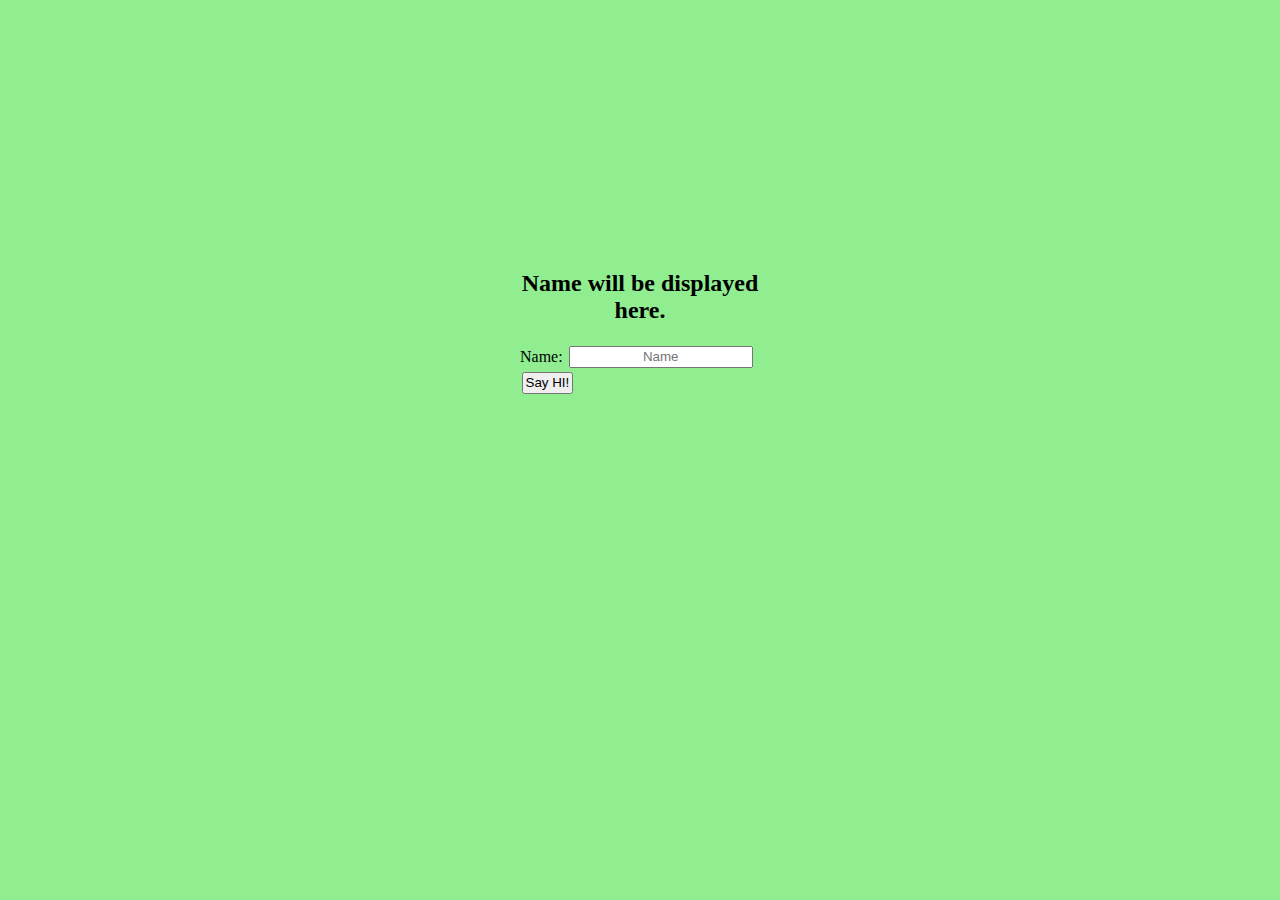
<file: Day 4 assignment/index.html>
<!DOCTYPE html>
<!DOCTYPE html>
<html lang="en">
<head>
    <meta charset="UTF-8">
    <title>Day 4 assignment</title>
    <link rel="stylesheet" href="style.css">
    <script src="index.js" defer></script>
</head>
<body>
    <div class="container">
        <h2 id="head">Name will be displayed here.</h2>
        Name:
        <input id="txt-in" placeholder="Name" type="text">
        <button id= "btn">Say HI!</button>
    </div>
</body>
</html>
</file>
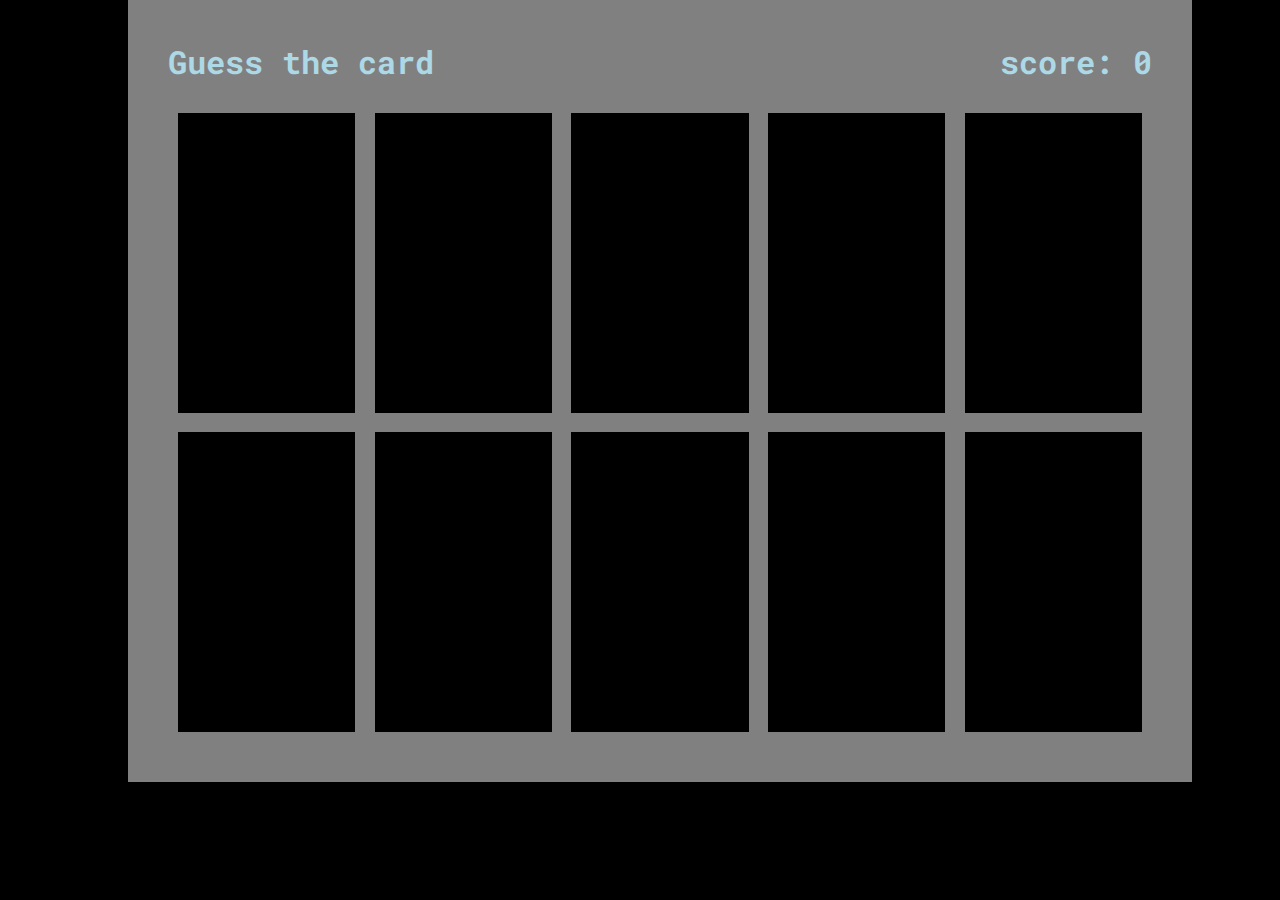
<file: Day 6 assignment/index.html>
<!DOCTYPE html>
<html lang="en">
    <head>
        <meta charset="UTF-8" name="viewport" content="width=device-width, initial-scale=1.0">
        <link rel="stylesheet" href="style.css">
        <title>First Project</title>
    </head>

    <body>
        <div class="container">
            <div class="padd">
                <div class="header">
                    <h1>Guess the card</h1>
                    <h1>score: <span id="score">0</span></h1>
                </div>

                <div class="cards" id="cards"></div>
            </div>
        </div>

        <script src="index.js"></script>
    </body>
</html>
</file>
<file: Day 4 assignment/style.css>
body{
    background-color: lightgreen;
}

.container{
    margin: 30vh 40vw;
}

#txt-in{
    text-align: center;
    margin: 2px;
    padding: 1.5px;
}

#btn{
    margin: 2px;
    padding: 1.5px;
}

#head{
    text-align: center;
}
</file>
<file: Day 6 assignment/style.css>
@import url('https://fonts.googleapis.com/css2?family=Roboto+Mono:wght@300&display=swap');

*{
    margin: 0px;
    padding: 0px;
    font-family: 'Roboto Mono', monospace;
}
body{
    background-color: Black;
}
.container{
    background-color: gray;
    width: 80vw;
    margin: 0vh 10vw;
    padding: 20px;
}

.padd{
    padding: 20px;
}

.header{
    color: lightblue;
    width: 100%;
    height: 7vh;
    display: flex;
    flex-wrap: wrap;
    justify-content: space-between;
}

.cards{
    width: 100%;
    display: flex;
    flex-wrap: wrap;
    justify-content: space-evenly;
}

.card {
    height: 300px;
    width: 18%;
    margin: 1%;
    background-color: black;
    background-size: 100% 100%;
}

.overlay {
    background-image: url('https://external-content.duckduckgo.com/iu/?u=http%3A%2F%2Fpre03.deviantart.net%2F798b%2Fth%2Fpre%2Ff%2F2012%2F211%2Fe%2F0%2Fe0acb9bcc3daa0b3581931f7c828d900-d594che.png&f=1&nofb=1');
    height: 300px;
    width: 100%;
    background-color: black;
    background-size: 100% 100%;
}

.opened {
    display: none;
}
</file>
